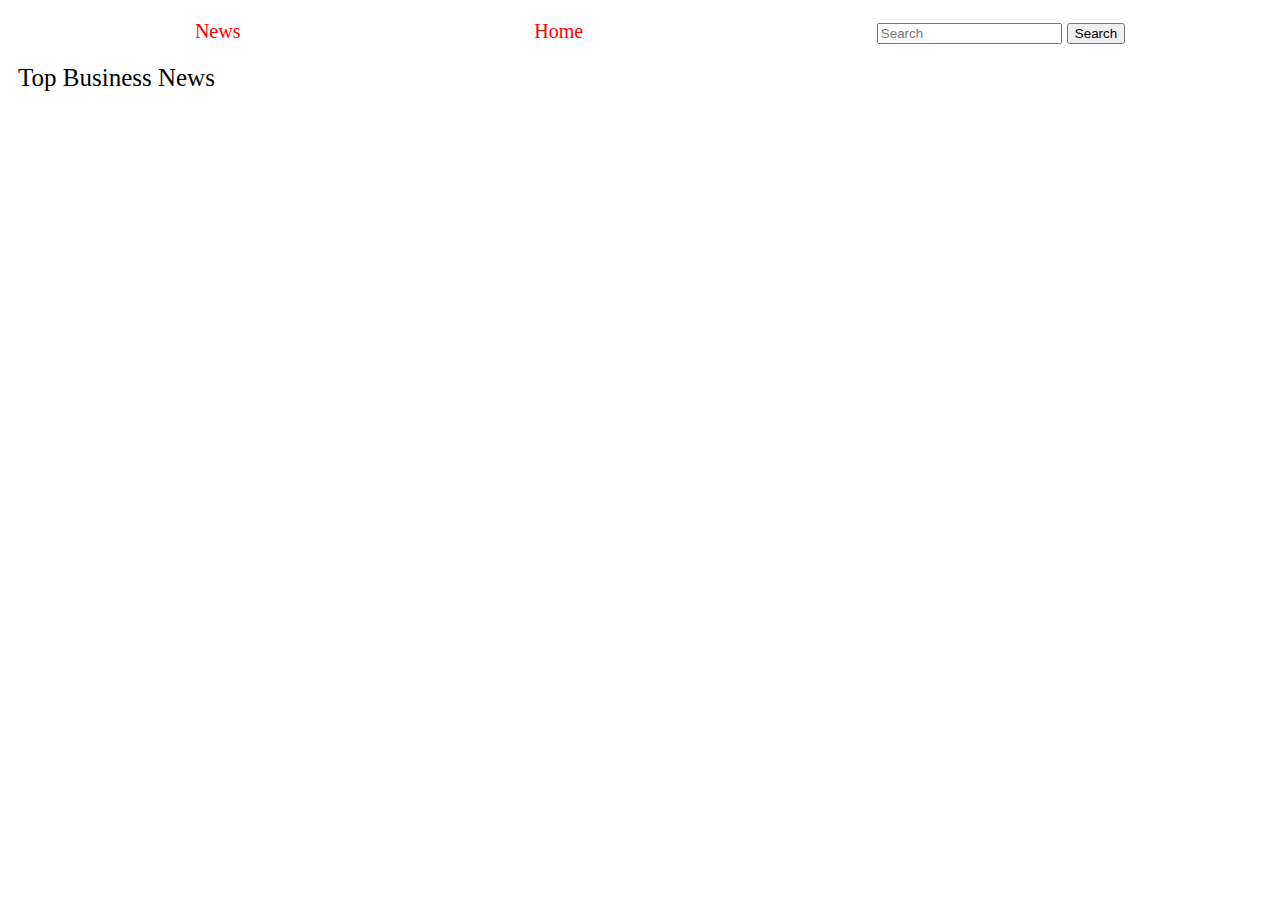
<file: Bussines-news.html>
<!DOCTYPE html>
<html lang="en">
<head>
    <meta charset="UTF-8">
    <meta http-equiv="X-UA-Compatible" content="IE=edge">
    <meta name="viewport" content="width=device-width, initial-scale=1.0">
    <title>Business-News</title>
    <link
    href="https://cdn.jsdelivr.net/npm/bootstrap@5.2.3/dist/css/bootstrap.min.css"
    rel="stylesheet"
    integrity="sha384-rbsA2VBKQhggwzxH7pPCaAqO46MgnOM80zW1RWuH61DGLwZJEdK2Kadq2F9CUG65"
    crossorigin="anonymous"/>
  <link rel="stylesheet" href="Business-news.css">
</head>
<body>
    <div class="container">
        <nav class="navbar navbar-default navbar-fixed-top navbar">
            <ul class="d-flex">
                <li class ="nav-item me-2"><a href="./index.html" class="nav-link">News</a></li>
                <li class="nav-item me-2"><a href="./index.html" class="nav-link" >Home</a></li>
                <li class="nav-item">
                    <form class="d-flex" role="search">
                    <input class="form-control me-2" type="search" placeholder="Search" aria-label="Search">
                    <button class="btn btn-outline-success" type="submit">Search</button>
                    </form>
                </li>
            </ul>
        </nav>
        <div class="container">
            <div class="pg-title">Top Business News</div>
            <div id="output"></div>
        </div>
    </div>
    <script src="https://cdn.jsdelivr.net/npm/bootstrap@5.2.3/dist/js/bootstrap.bundle.min.js"
    integrity="sha384-kenU1KFdBIe4zVF0s0G1M5b4hcpxyD9F7jL+jjXkk+Q2h455rYXK/7HAuoJl+0I4"
    crossorigin="anonymous"></script>
    <script src="Business-news.js"></script>
</body>
</html>
</file>
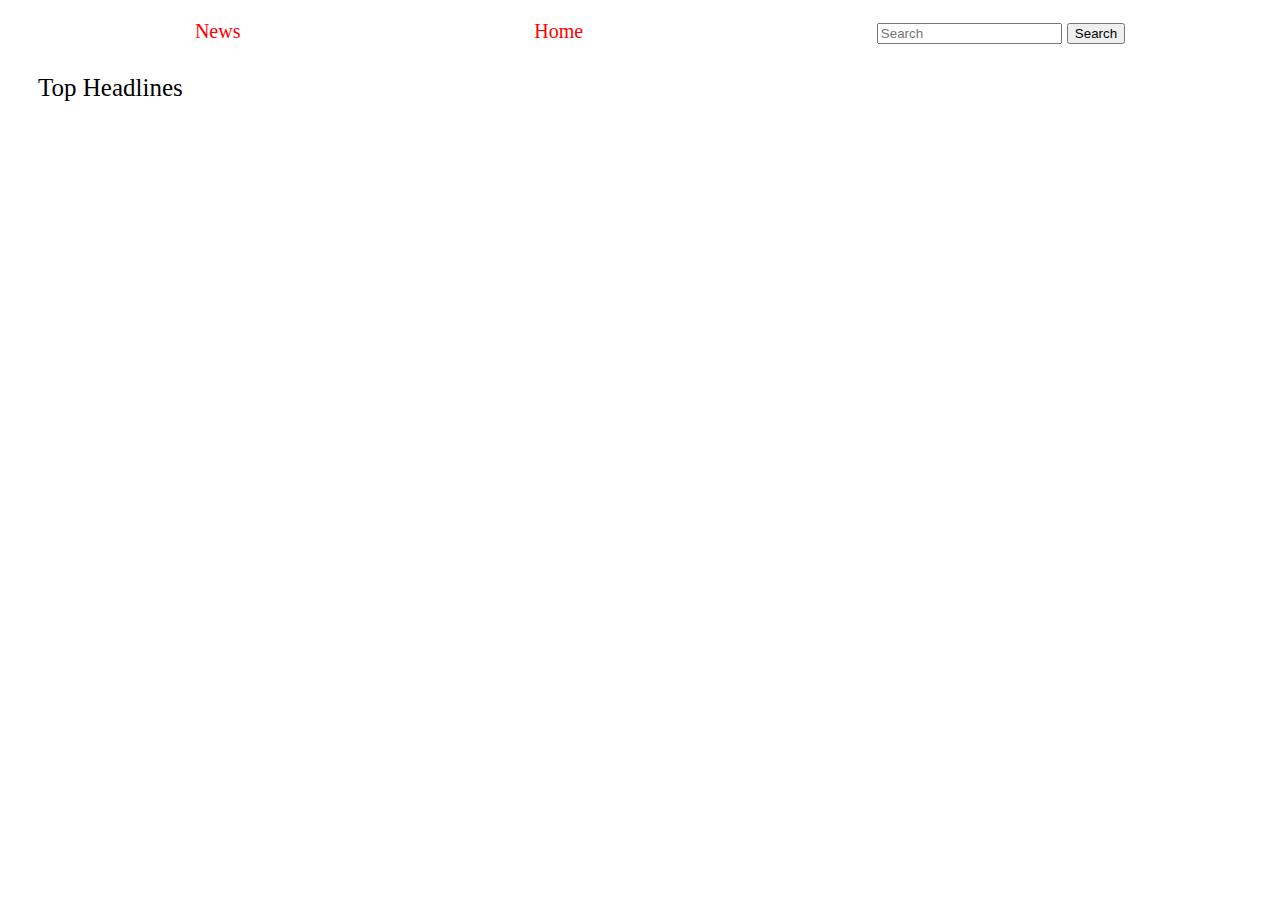
<file: Top-Heading.html>
<!DOCTYPE html>
<html lang="en">
<head>
    <meta charset="UTF-8">
    <meta http-equiv="X-UA-Compatible" content="IE=edge">
    <meta name="viewport" content="width=device-width, initial-scale=1.0">
    <title>Top Heading</title>
    <link rel="stylesheet" href="Top-Heading.css">
    <link
    href="https://cdn.jsdelivr.net/npm/bootstrap@5.2.3/dist/css/bootstrap.min.css"
    rel="stylesheet"
    integrity="sha384-rbsA2VBKQhggwzxH7pPCaAqO46MgnOM80zW1RWuH61DGLwZJEdK2Kadq2F9CUG65"
    crossorigin="anonymous"
  />
</head>
<body>
    <div class="container">
        <nav class="navbar navbar-default navbar-fixed-top navbar">
            <ul class="d-flex">
                <li class ="nav-item me-2"><a href="./index.html" class="nav-link">News</a></li>
                <li class="nav-item me-2"><a href="./index.html" class="nav-link" >Home</a></li>
                <li class="nav-item">
                    <form class="d-flex" role="search">
                    <input class="form-control me-2" type="search" placeholder="Search" aria-label="Search">
                    <button class="btn btn-outline-success" type="submit">Search</button>
                    </form>
                </li>
            </ul>
        </nav>
    </header>
    <div class="container">
        <div class="pg-title">Top Headlines</div>
        <div id="output"></div>
    </div>
</div>  
    <script src="https://cdn.jsdelivr.net/npm/bootstrap@5.2.3/dist/js/bootstrap.bundle.min.js"
    integrity="sha384-kenU1KFdBIe4zVF0s0G1M5b4hcpxyD9F7jL+jjXkk+Q2h455rYXK/7HAuoJl+0I4"
    crossorigin="anonymous"></script>
    <script src="top-heading.js"></script>

</body>
</html>
</file>
<file: Business-news.css>
ul{
    font-size:20px;
    display: flex;
    justify-content: space-around;
}

li{
    list-style: none;
}

a{
   text-decoration: none;
   color: red;
}
.pg-title{
    margin-bottom: 30px;
    margin-left: 10px;
    font-size:25px;
    font-family: 'Times New Roman', Times, serif;
}
.img{

    width:350px;
    height: 250px;
    border-radius: 15px;
}
</file>
<file: Top-Heading.css>
ul{
    font-size:20px;
    display: flex;
    justify-content: space-around;
}

li{
    list-style: none;
}

a{
   text-decoration: none;
   color: red;
}
.pg-title{
    margin: 30px;
    font-size:25px;
    font-family: 'Times New Roman', Times, serif;
}

@media screen and (max-width: 650px) {
    ul{
        display: flex;
        justify-content:space-between;
    }
}
</file>
